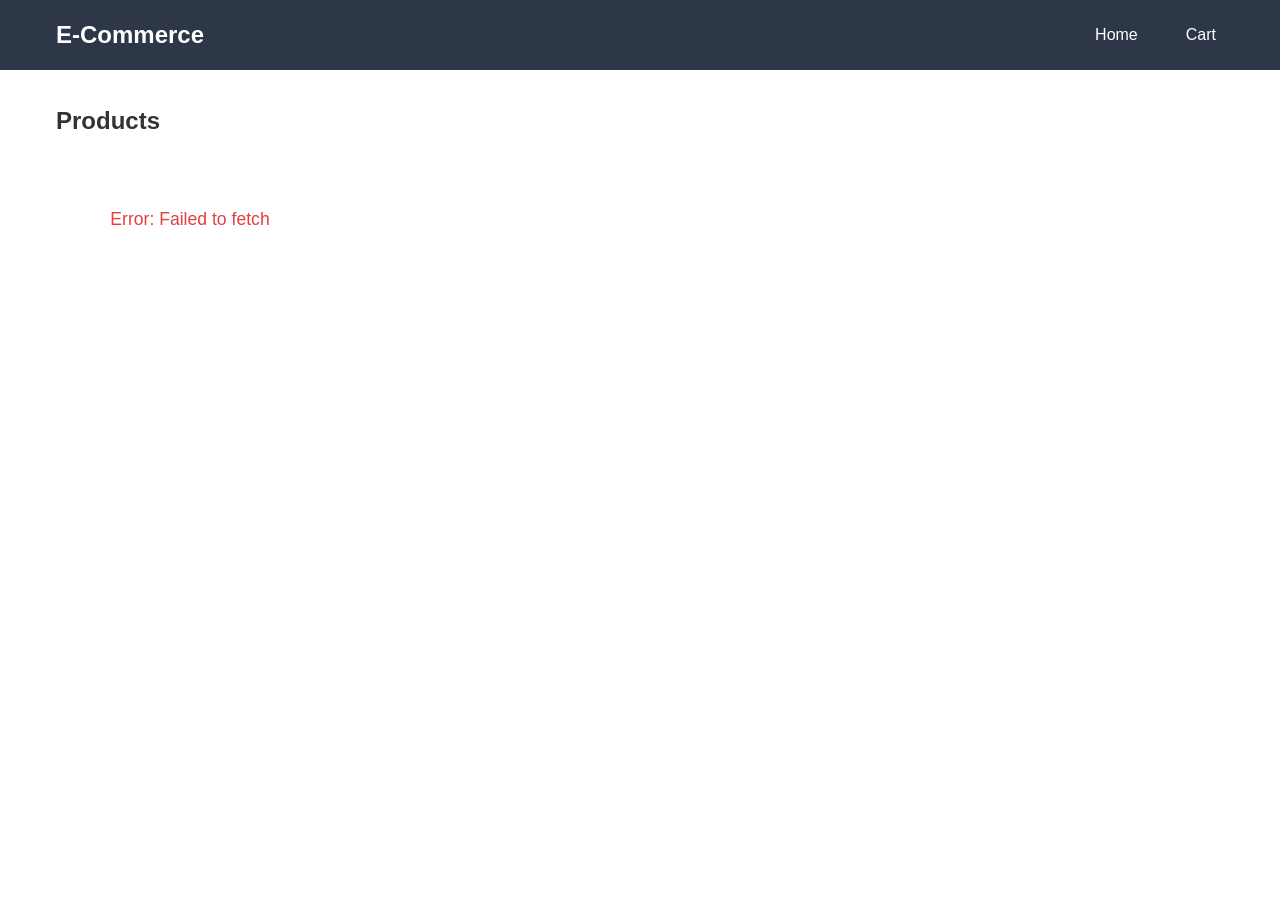
<file: index.html>
<!DOCTYPE html>
<html lang="en">
<head>
    <meta charset="UTF-8">
    <meta name="viewport" content="width=device-width, initial-scale=1.0">
    <title>Home - E-Commerce</title>
    <link rel="stylesheet" href="css/common.css">
    <link rel="stylesheet" href="css/index.css">
</head>
<body>
    <nav class="navbar">
        <div class="nav-container">
            <a href="index.html" class="logo">E-Commerce</a>
            <ul class="nav-links">
                <li><a href="index.html">Home</a></li>
                <li><a href="cart.html">Cart</a></li>
            </ul>
        </div>
    </nav>
    <main class="main-content">
        <section class="products-section">
            <h1>Products</h1>
            <div id="products-container" class="products-container">
            </div>
        </section>
    </main>
    <script src="js/common.js"></script>
    <script src="js/index.js"></script>
</body>
</html>
</file>
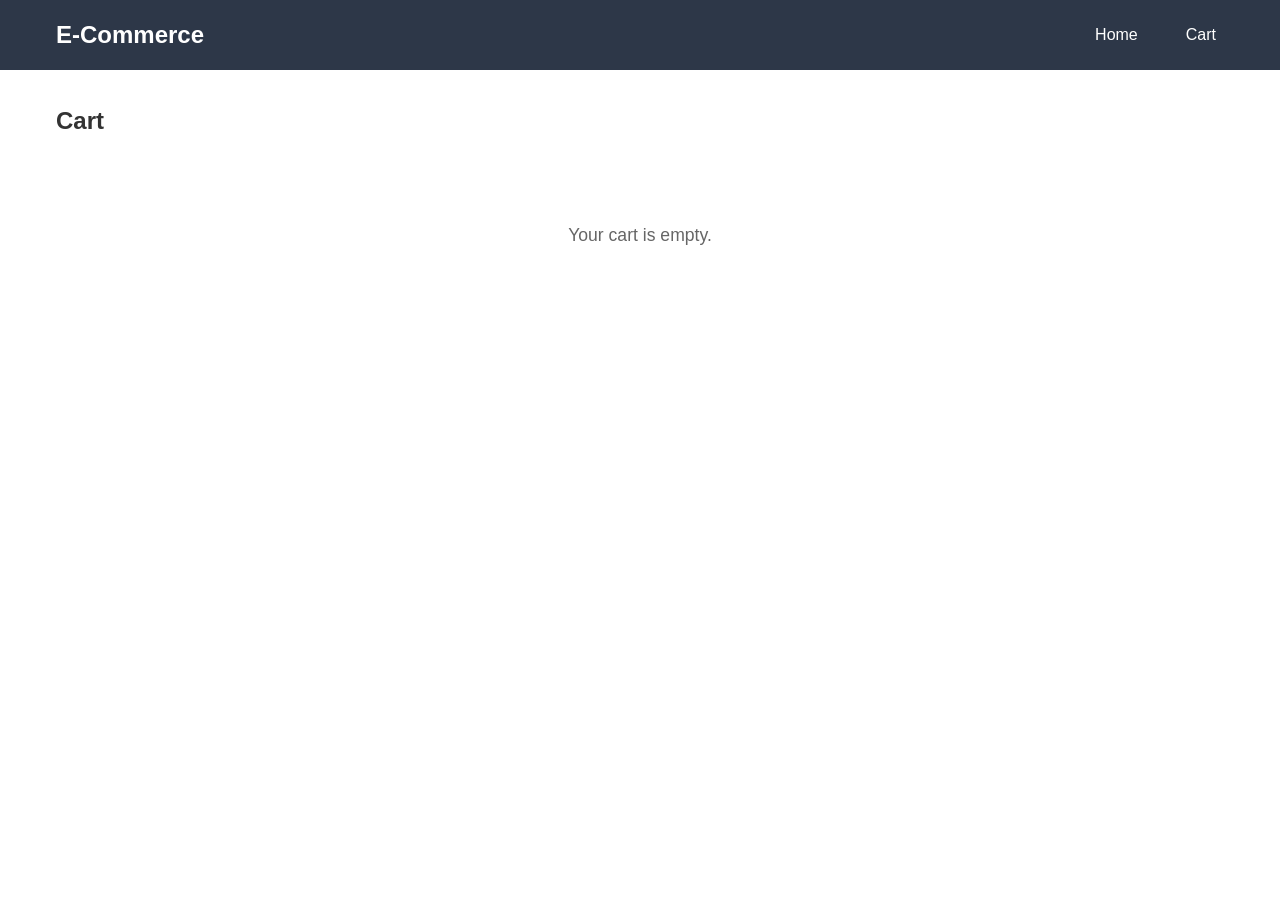
<file: cart.html>
<!DOCTYPE html>
<html lang="en">
<head>
    <meta charset="UTF-8">
    <meta name="viewport" content="width=device-width, initial-scale=1.0">
    <title>Cart - E-Commerce</title>
    <link rel="stylesheet" href="css/common.css">
    <link rel="stylesheet" href="css/cart.css">
</head>
<body>
    <nav class="navbar">
        <div class="nav-container">
            <a href="index.html" class="logo">E-Commerce</a>
            <ul class="nav-links">
                <li><a href="index.html">Home</a></li>
                <li><a href="cart.html">Cart</a></li>
            </ul>
        </div>
    </nav>
    <main class="main-content">
        <section class="cart-section">
            <h1>Cart</h1>
            <div id="cart-container" class="cart-container">
            </div>
        </section>
    </main>
    <script src="js/common.js"></script>
    <script src="js/cart.js"></script>
</body>
</html>
</file>
<file: css/common.css>
* {
    margin: 0;
    padding: 0;
    box-sizing: border-box;
}

body {
    font-family: Arial, sans-serif;
    background-color: #ffffff;
    color: #333333;
    line-height: 1.6;
}

.navbar {
    background-color: #2d3748;
    color: white;
    padding: 1rem 0;
}

.nav-container {
    max-width: 1200px;
    margin: 0 auto;
    padding: 0 1rem;
    display: flex;
    justify-content: space-between;
    align-items: center;
}

.logo {
    color: white;
    text-decoration: none;
    font-size: 1.5rem;
    font-weight: bold;
}

.nav-links {
    list-style: none;
    display: flex;
    gap: 2rem;
}

.nav-links a {
    color: white;
    text-decoration: none;
    padding: 0.5rem;
}

.nav-links a:hover {
    text-decoration: underline;
}

.main-content {
    max-width: 1200px;
    margin: 2rem auto;
    padding: 0 1rem;
}

.success-message {
    position: fixed;
    top: 1rem;
    right: 1rem;
    background-color: #48bb78;
    color: white;
    padding: 0.75rem 1.5rem;
    border-radius: 8px;
    box-shadow: 0 2px 4px rgba(0,0,0,0.1);
    opacity: 0;
    transform: translateY(-10px);
    transition: opacity 0.2s ease, transform 0.2s ease;
    z-index: 1000;
    pointer-events: none;
}

.success-message.show {
    opacity: 1;
    transform: translateY(0);
    pointer-events: auto;
}

@media (max-width: 768px) {
    .nav-links {
        gap: 1rem;
    }
}
</file>
<file: css/index.css>
.products-section h1 {
    margin-bottom: 2rem;
}

.products-container {
    display: grid;
    grid-template-columns: repeat(auto-fill, minmax(250px, 1fr));
    gap: 2rem;
}

.product-card {
    border: 1px solid #e2e8f0;
    border-radius: 8px;
    overflow: hidden;
    transition: box-shadow 0.2s ease;
}

.product-card:hover {
    box-shadow: 0 2px 8px rgba(0,0,0,0.1);
}

.product-image {
    width: 100%;
    height: 200px;
    object-fit: cover;
}

.product-info {
    padding: 1rem;
}

.product-title {
    font-size: 1rem;
    margin-bottom: 0.5rem;
    color: #333;
}

.product-rating {
    display: flex;
    align-items: center;
    gap: 0.5rem;
    margin-bottom: 0.5rem;
}

.stars {
    color: #ed8936;
}

.rating-value {
    color: #666;
    font-size: 0.9rem;
}

.product-price {
    font-size: 1.25rem;
    font-weight: bold;
    color: #333;
    margin-bottom: 1rem;
}

.product-buttons {
    display: flex;
    flex-direction: column;
    gap: 0.5rem;
}

.btn {
    padding: 0.75rem 1rem;
    border: none;
    border-radius: 4px;
    cursor: pointer;
    font-size: 0.95rem;
    transition: background-color 0.2s ease;
}

.view-details-btn {
    background-color: #3182ce;
    color: white;
}

.view-details-btn:hover {
    background-color: #2b6cb0;
}

.add-to-cart-btn {
    background-color: #38a169;
    color: white;
}

.add-to-cart-btn:hover {
    background-color: #2f855a;
}

.loading,
.error {
    text-align: center;
    font-size: 1.1rem;
    padding: 2rem;
}

.loading {
    color: #666;
}

.error {
    color: #e53e3e;
}

@media (max-width: 768px) {
    .products-section h1 {
        font-size: 1.5rem;
    }
}
</file>
<file: css/cart.css>
.cart-section h1 {
    margin-bottom: 2rem;
}

.empty-cart {
    text-align: center;
    font-size: 1.1rem;
    color: #666;
    padding: 3rem 2rem;
}

.cart-content {
    display: grid;
    grid-template-columns: 1fr 350px;
    gap: 2rem;
}

.cart-items {
    display: flex;
    flex-direction: column;
    gap: 1rem;
}

.cart-item {
    display: flex;
    gap: 1.5rem;
    padding: 1rem;
    border: 1px solid #e2e8f0;
    border-radius: 8px;
}

.cart-item-image {
    width: 120px;
    height: 120px;
    object-fit: cover;
    border-radius: 4px;
}

.cart-item-info {
    flex: 1;
    display: flex;
    flex-direction: column;
    gap: 0.75rem;
}

.cart-item-title {
    font-size: 1rem;
    font-weight: 600;
    color: #333;
}

.cart-item-price {
    font-size: 1rem;
    color: #666;
}

.cart-item-quantity {
    display: flex;
    align-items: center;
    gap: 0.5rem;
}

.quantity-btn {
    width: 30px;
    height: 30px;
    border: 1px solid #e2e8f0;
    background-color: white;
    border-radius: 4px;
    cursor: pointer;
    font-size: 1rem;
}

.quantity-btn:hover {
    background-color: #f7fafc;
}

.quantity-value {
    min-width: 30px;
    text-align: center;
    font-size: 1rem;
}

.cart-item-total {
    font-size: 1.1rem;
    font-weight: bold;
    color: #333;
}

.remove-btn {
    align-self: flex-start;
    padding: 0.5rem 1rem;
    border: none;
    background-color: #e53e3e;
    color: white;
    border-radius: 4px;
    cursor: pointer;
    font-size: 0.95rem;
}

.remove-btn:hover {
    background-color: #c53030;
}

.bill-summary {
    background-color: #f7fafc;
    border: 1px solid #e2e8f0;
    border-radius: 8px;
    padding: 1.5rem;
    height: fit-content;
}

.bill-summary h3 {
    font-size: 1.25rem;
    margin-bottom: 1rem;
    padding-bottom: 0.5rem;
    border-bottom: 1px solid #e2e8f0;
}

.summary-row {
    display: flex;
    justify-content: space-between;
    margin-bottom: 0.75rem;
    font-size: 1rem;
}

.summary-row.discount {
    color: #38a169;
}

.summary-row.total {
    margin-top: 1rem;
    padding-top: 0.75rem;
    border-top: 1px solid #e2e8f0;
    font-weight: bold;
    font-size: 1.1rem;
}

@media (max-width: 768px) {
    .cart-content {
        grid-template-columns: 1fr;
    }
    
    .cart-item {
        flex-direction: column;
        align-items: center;
        text-align: center;
    }
    
    .cart-item-info {
        align-items: center;
    }
    
    .remove-btn {
        align-self: center;
    }
}
</file>
